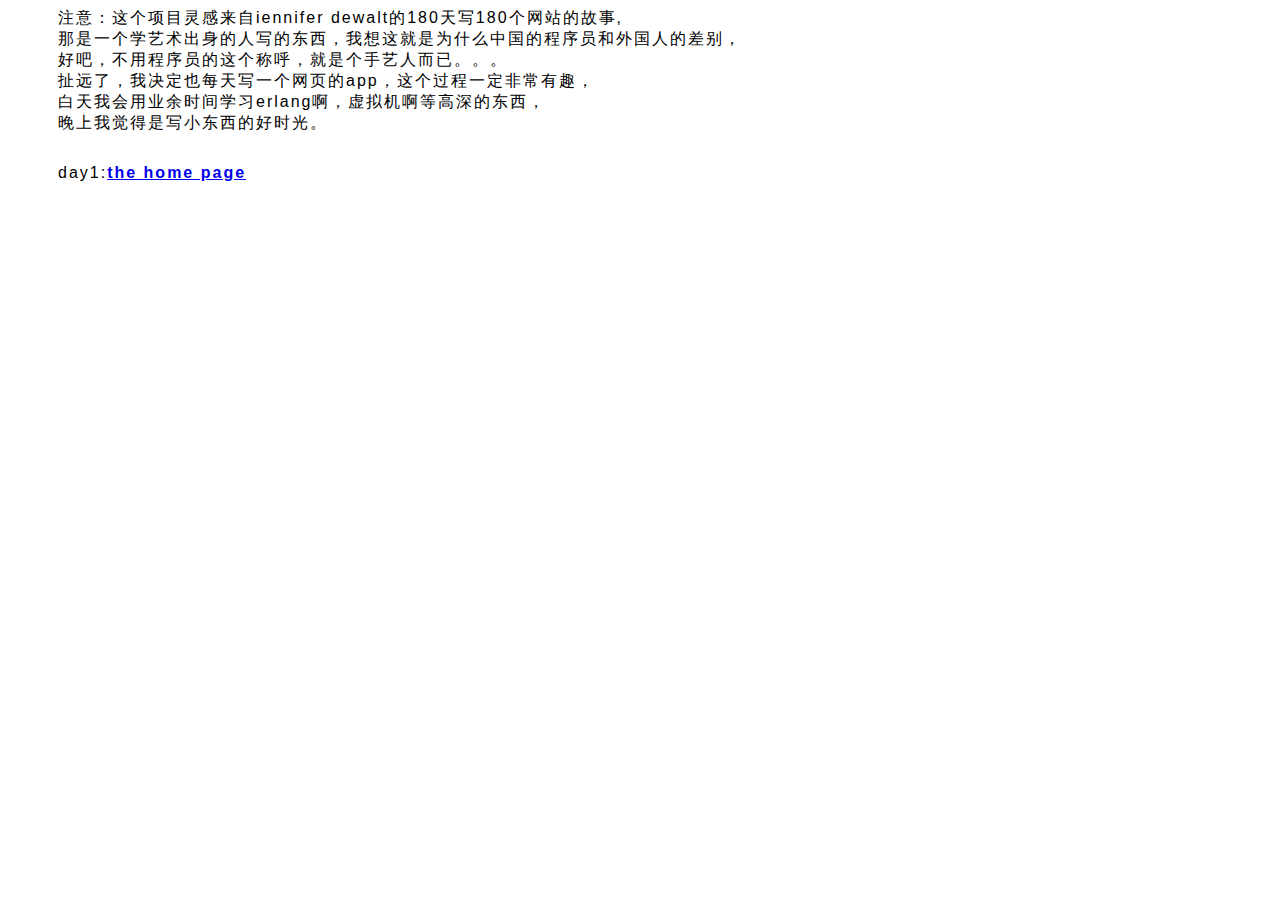
<file: index.html>
<html>
<head>
    <meta http-equiv="Content-Type" content="text/html;charset=gb2312" >
    <link rel="stylesheet" href="css/index.css">
    <title> ����|ÿ��һ��app</title>
</head>
<div in="index">

    <div id="info_container">
    	 
	<p>ע�⣺�����Ŀ�������iennifer dewalt��180��д180����վ�Ĺ���,<br>
	����һ��ѧ������������д�Ķ��������������Ϊʲô�й��ĳ���Ա������˵Ĳ��<br>
	�ðɣ����ó���Ա������ƺ������Ǹ������˶��ѡ�����<br>
	��Զ�ˣ��Ҿ���Ҳÿ��дһ����ҳ��app���������һ���ǳ���Ȥ��<br>
	�����һ���ҵ��ʱ��ѧϰerlang������������ȸ���Ķ�����<br>
	�����Ҿ�����дС�����ĺ�ʱ�⡣</p>
    	 
    </div>
    <div id="website_list_container">

	<div>day1:<span><a href="index.html">the home page</a></span></div>
    </div>
</div>
</html>
</file>
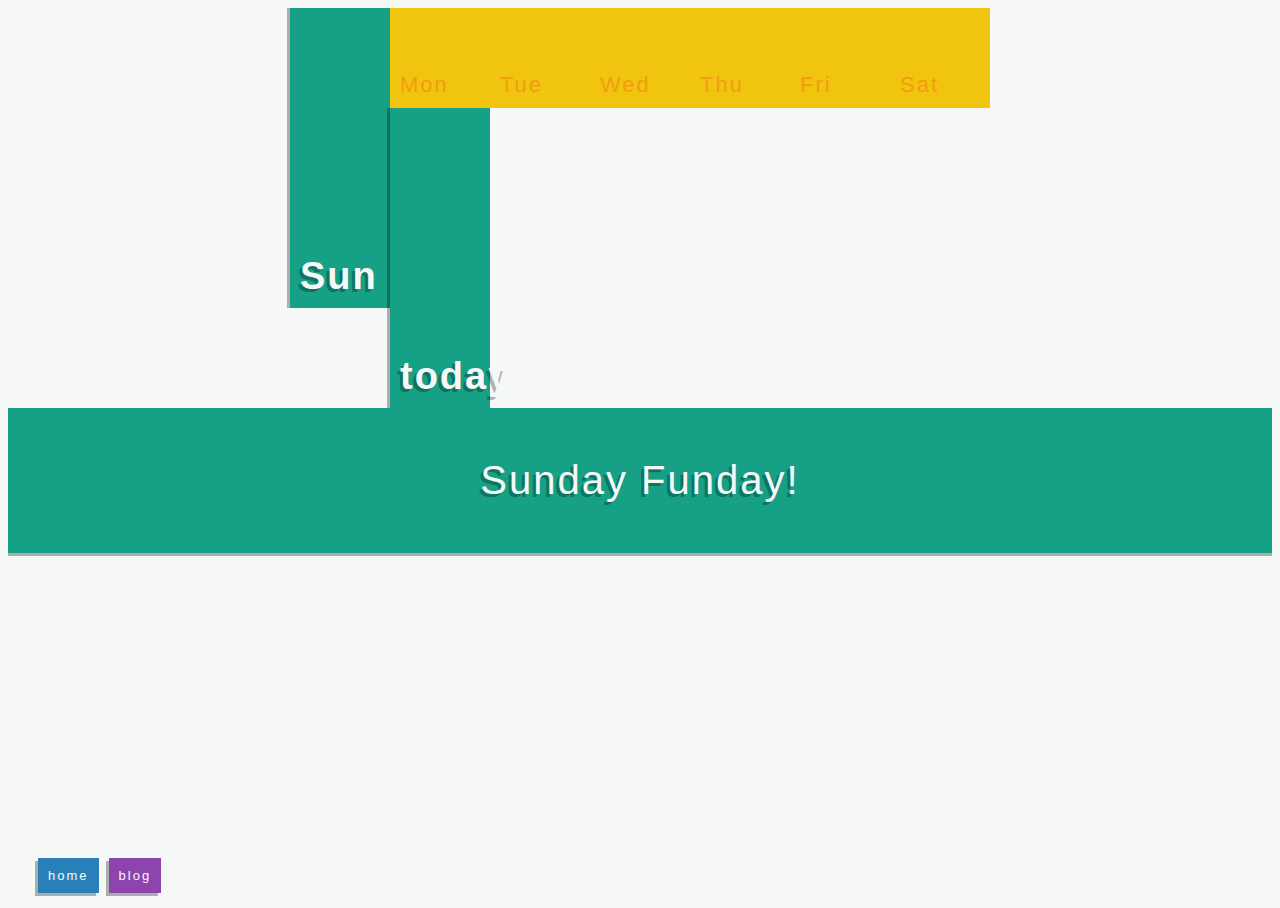
<file: day_tracker.html>
<html>
	<head>
		<meta charset="utf-8">
		<link rel="stylesheet" href="css/day_tracker.css">
		<script src="http://ajax.googleapis.com/ajax/libs/jquery/1.9.1/jquery.min.js"></script>
		<script type="text/javascript" src="js/day_tracker.js"></script>

	</head>

	<body id="day_tracker">
		<div id="wrap">
			<div id="main">
				<div id="tab_container">
					<div class="tab" id="0">
						<div class="day" >Sun</div>
					</div>
					<div class="tab" id="1">
						<div class="day" >Mon</div>
					</div>
					<div class="tab" id="2">
						<div class="day" >Tue</div>
					</div>
					<div class="tab" id="3">
						<div class="day" >Wed</div>
					</div>
					<div class="tab" id="4">
						<div class="day" >Thu</div>
					</div>
					<div class="tab" id="5">
						<div class="day" >Fri</div>
					</div>
					<div class="tab" id="6">
						<div class="day" >Sat</div>
					</div>
					<div class="tab" id="today">
						<div class="day">today</div>
					</div>
					<div class="clear"></div>
					
				</div>

				<div id="message">
				</div>
			</div>
		</div>
		<footer>
			<a href="index.html" id="home">home</a>
			<a href="http://1.zhangsong.sinaapp.com" id="blog">blog</a>
		</footer>
	</body>
</html>
</file>
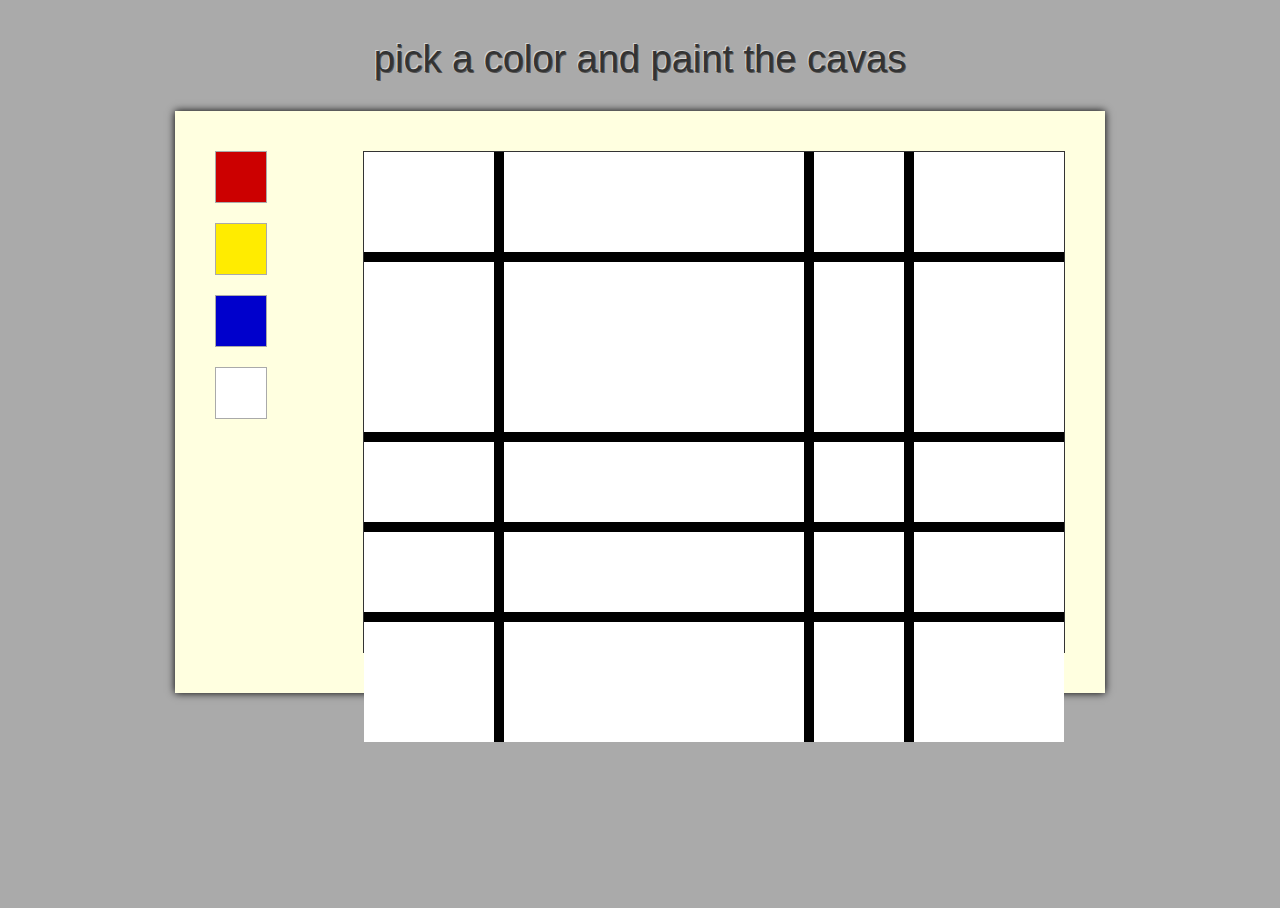
<file: mondrian.html>
<html>
<head>
    <meta http-equiv="Content-Type" content="text/html;charset=gb2312">
    <title>mondrian</title>
    <link rel="stylesheet" href="css/mondrian.css">
    <script src="http://ajax.googleapis.com/ajax/libs/jquery/1.9.1/jquery.min.js"></script>
    <script type="text/javascript" src="js/mondrian.js"></script>
</head>
<body id="mondrian">
    <div id="container">
	<div id="title"> pick a color and paint the cavas</div>
	<div id="spacer_container"><!-- this keeps the footer from overlapin g the workspace.-->
	    <div id="workspace">
		<div id="color_palette">
		    <div class="color" id="red"></div>
		    <div class="color" id="yellow"></div>
		    <div class="color" id="blue"></div>
		    <div class="color" id="white"></div>
		</div>
		<div id="painting">
		    <div id="row_1">
			<div class="row" id="row_1_box_1"></div>
			<div class="row" id="row_1_box_2"></div>
			<div class="row" id="row_1_box_3"></div>
			<div class="row" id="row_1_box_4"></div>
		    </div>
		    <div id="row_2">
			<div class="row" id="row_2_box_1"></div>
			<div class="row" id="row_2_box_2"></div>
			<div class="row" id="row_2_box_3"></div>
			<div class="row" id="row_2_box_4"></div>
		    </div>
		    <div id="row_3">
			<div class="row" id="row_3_box_1"></div>
			<div class="row" id="row_3_box_2"></div>
			<div class="row" id="row_3_box_3"></div>
			<div class="row" id="row_3_box_4"></div>
		    </div>
		    <div id="row_3">
			<div class="row" id="row_3_box_1"></div>
			<div class="row" id="row_3_box_2"></div>
			<div class="row" id="row_3_box_3"></div>
			<div class="row" id="row_3_box_4"></div>
		    </div>
		    <div id="row_4">
			<div class="row" id="row_4_box_1"></div>
			<div class="row" id="row_4_box_2"></div>
			<div class="row" id="row_4_box_3"></div>
			<div class="row" id="row_4_box_4"></div>
		    </div>
		</div>
		<div class="clear"></div>
	    </div>
	</div>
	<footer>
	</footer>
    </div>
</body>
</html>
</file>
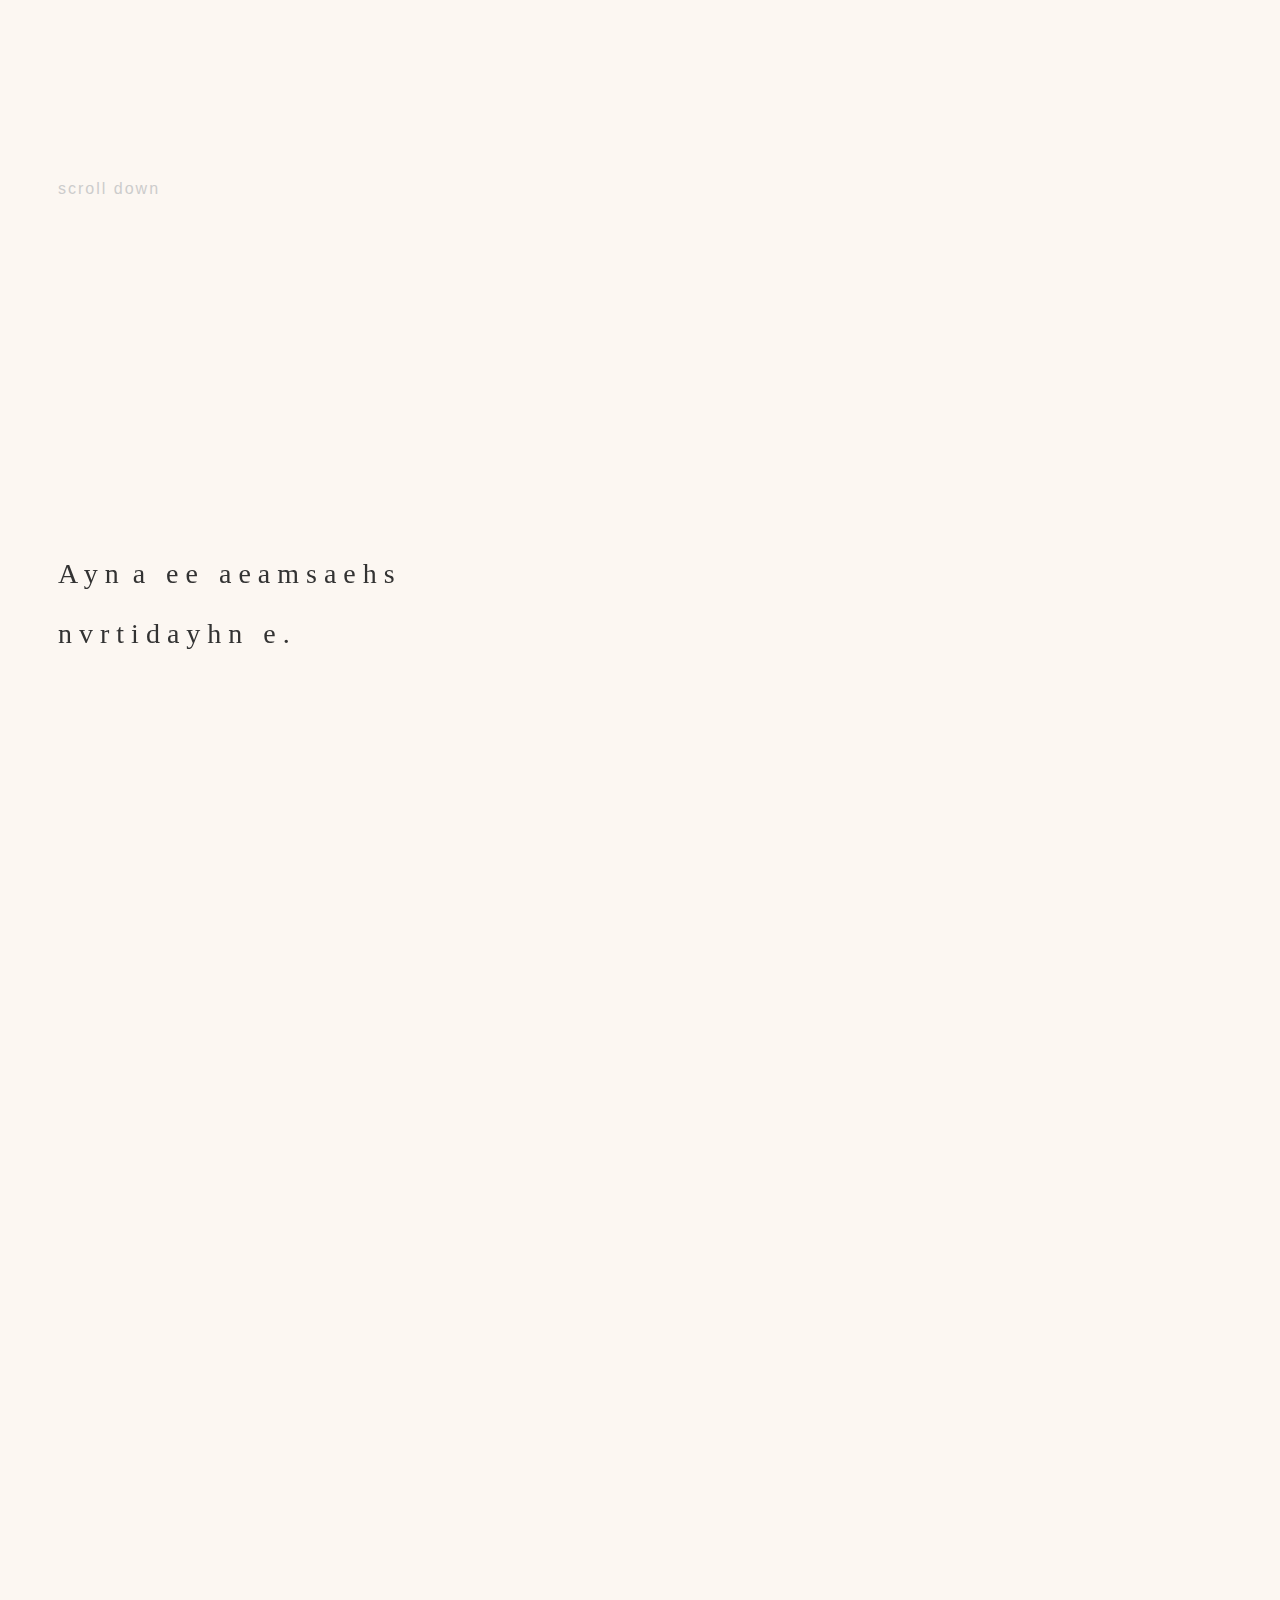
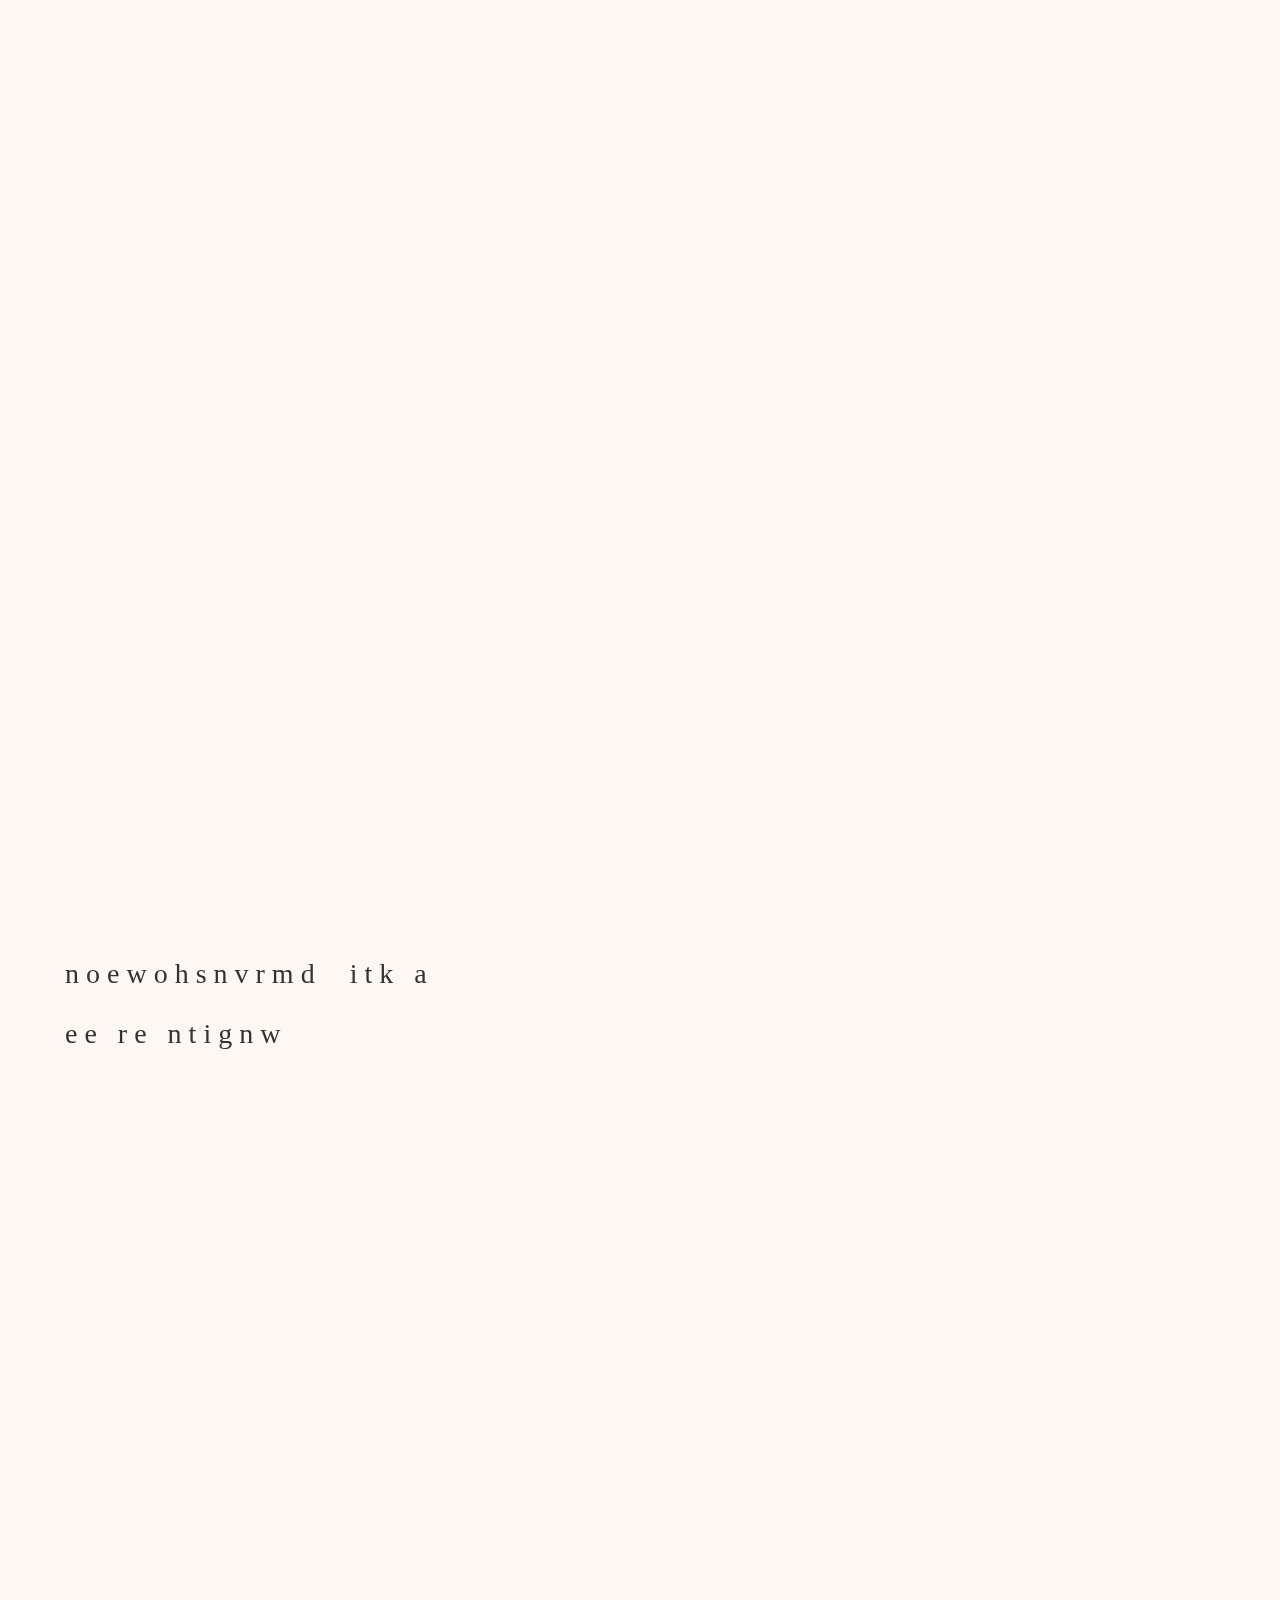
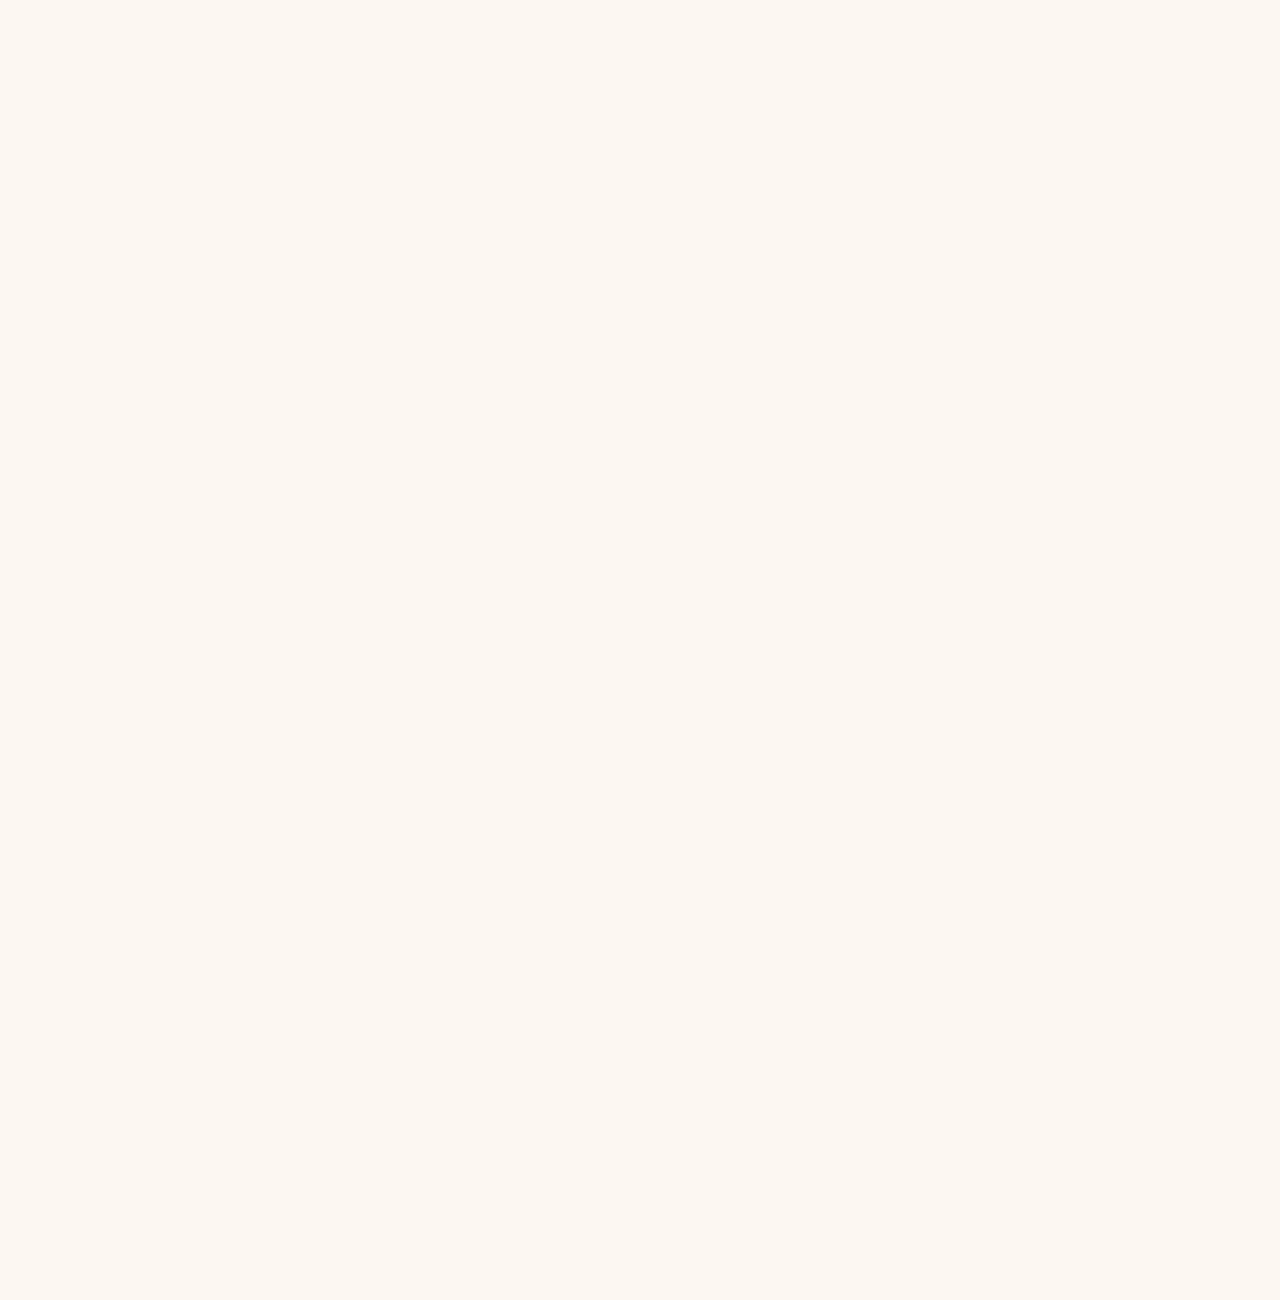
<file: secret_message.html>
<meta http-equiv="Content-Type" content="text/html;charset=gb2312">
<title> secret message</title>
<link rel="stylesheet" href="css/secret_message.css	">

<body id='secret_message'>
	<div id="header">
	</div>

	<div id="info"> scroll down</div>
	<div id="top_container">
		<div class="message" id="top">
			<p>
				A y n &nbsp;a &nbsp; e e &nbsp; a e a m s a e h s
			</p>
			<p>
				n v r t i d a y h n &nbsp; e .
			</p>
		</div>
	</div>
	<div id="bottom_container">
		<div class="message" id="bottom">
			<p>
				&nbsp;n o e w o h s n v r m d &nbsp; &nbsp; i t k &nbsp; a
			</p>
			<p>
				&nbsp;e e &nbsp; r e &nbsp; n t i g n w
			</p>
		</div>
	</div>
</body>
</file>
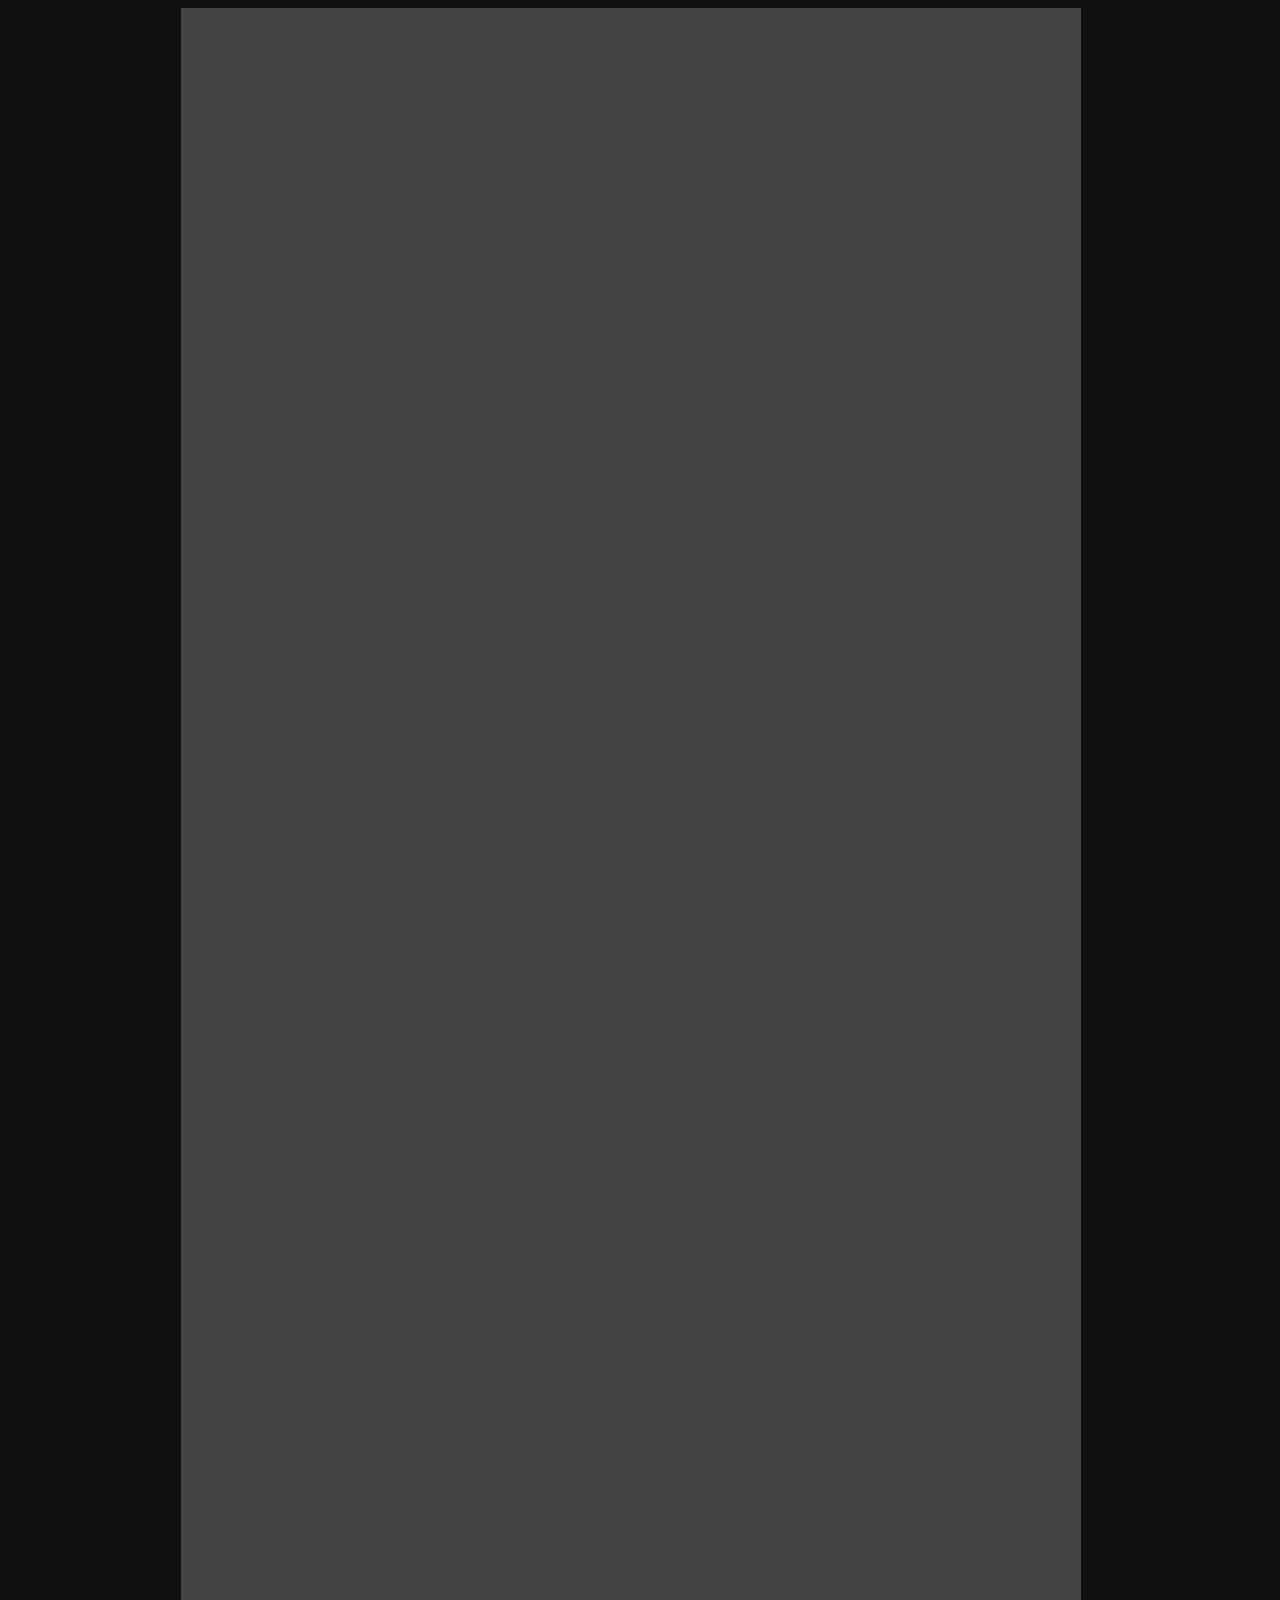
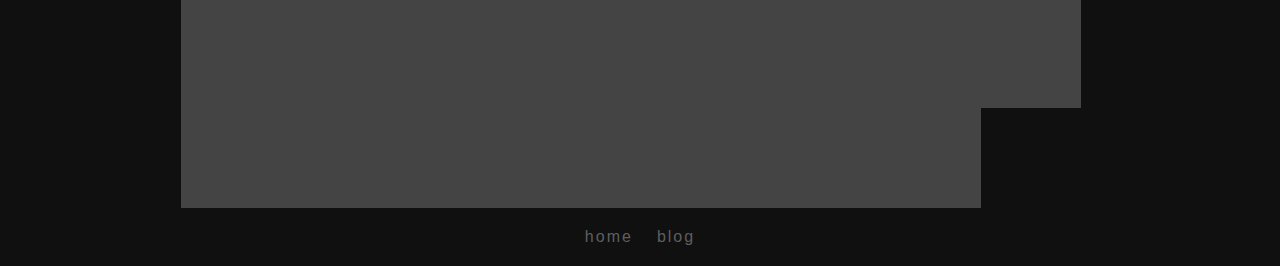
<file: technicolor_boxes.html>
<html>
	<head>
		<meta http-equiv="Content-Type" content="text/html;charset=gb2312">
		<title> technicolor boxes</title>
		<link rel="stylesheet" type="text/css" href="css/technicolor_boxes.css">
		<script type="text/javascript" src="http://ajax.googleapis.com/ajax/libs/jquery/1.9.1/jquery.min.js"></script>
		<script type="text/javascript" src="js/technicolor_boxes.js"></script>

	</head>
	<body id="technicolor_boxes">
		<div id="main">
			<div class="box"></div>
			<div class="box"></div>
			<div class="box"></div>
			<div class="box"></div>
			<div class="box"></div>
			<div class="box"></div>
			<div class="box"></div>
			<div class="box"></div>
			<div class="box"></div>
			<div class="box"></div>
			<div class="box"></div>
			<div class="box"></div>
			<div class="box"></div>
			<div class="box"></div>
			<div class="box"></div>
			<div class="box"></div>
			<div class="box"></div>
			<div class="box"></div>
			<div class="box"></div>
			<div class="box"></div>
			<div class="box"></div>
			<div class="box"></div>
			<div class="box"></div>
			<div class="box"></div>
			<div class="box"></div>
			<div class="box"></div>
			<div class="box"></div>
			<div class="box"></div>
			<div class="box"></div>
			<div class="box"></div>
			<div class="box"></div>
			<div class="box"></div>
			<div class="box"></div>
			<div class="box"></div>
			<div class="box"></div>
			<div class="box"></div>
			<div class="box"></div>
			<div class="box"></div>
			<div class="box"></div>
			<div class="box"></div>
			<div class="box"></div>
			<div class="box"></div>
			<div class="box"></div>
			<div class="box"></div>
			<div class="box"></div>
			<div class="box"></div>
			<div class="box"></div>
			<div class="box"></div>
			<div class="box"></div>
			<div class="box"></div>
			<div class="box"></div>
			<div class="box"></div>
			<div class="box"></div>
			<div class="box"></div>
			<div class="box"></div>
			<div class="box"></div>
			<div class="box"></div>
			<div class="box"></div>
			<div class="box"></div>
			<div class="box"></div>
			<div class="box"></div>
			<div class="box"></div>
			<div class="box"></div>
			<div class="box"></div>
			<div class="box"></div>
			<div class="box"></div>
			<div class="box"></div>
			<div class="box"></div>
			<div class="box"></div>
			<div class="box"></div>
			<div class="box"></div>
			<div class="box"></div>
			<div class="box"></div>
			<div class="box"></div>
			<div class="box"></div>
			<div class="box"></div>
			<div class="box"></div>
			<div class="box"></div>
			<div class="box"></div>
			<div class="box"></div>
			<div class="box"></div>
			<div class="box"></div>
			<div class="box"></div>
			<div class="box"></div>
			<div class="box"></div>
			<div class="box"></div>
			<div class="box"></div>
			<div class="box"></div>
			<div class="box"></div>
			<div class="box"></div>
			<div class="box"></div>
			<div class="box"></div>
			<div class="box"></div>
			<div class="box"></div>
			<div class="box"></div>
			<div class="box"></div>
			<div class="box"></div>
			<div class="box"></div>
			<div class="box"></div>
			<div class="box"></div>
			<div class="box"></div>
			<div class="box"></div>
			<div class="box"></div>
			<div class="box"></div>
			<div class="box"></div>
			<div class="box"></div>
			<div class="box"></div>
			<div class="box"></div>
			<div class="box"></div>
			<div class="box"></div>
			<div class="box"></div>
			<div class="box"></div>
			<div class="box"></div>
			<div class="box"></div>
			<div class="box"></div>
			<div class="box"></div>
			<div class="box"></div>
			<div class="box"></div>
			<div class="box"></div>
			<div class="box"></div>
			<div class="box"></div>
			<div class="box"></div>
			<div class="box"></div>
			<div class="box"></div>
			<div class="box"></div>
			<div class="box"></div>
			<div class="box"></div>
			<div class="box"></div>
			<div class="box"></div>
			<div class="box"></div>
			<div class="box"></div>
			<div class="box"></div>
			<div class="box"></div>
			<div class="box"></div>
			<div class="box"></div>
			<div class="box"></div>
			<div class="box"></div>
			<div class="box"></div>
			<div class="box"></div>
			<div class="box"></div>
			<div class="box"></div>
			<div class="box"></div>
			<div class="box"></div>
			<div class="box"></div>
			<div class="box"></div>
			<div class="box"></div>
			<div class="box"></div>
			<div class="box"></div>
			<div class="box"></div>
			<div class="box"></div>
			<div class="box"></div>
			<div class="box"></div>
			<div class="box"></div>
			<div class="box"></div>
			<div class="box"></div>
			<div class="box"></div>
			<div class="box"></div>
			<div class="box"></div>
			<div class="box"></div>
			<div class="box"></div>
			<div class="box"></div>

			<div class="clear"></div>
		</div>
		<footer>
			<a href="index.html" id="box_1">home</a>
			<a href="http://1.zhangsong.sinaapp.com/" id="box_2">blog</a>
		</footer>

	</body>

</html>
</file>
<file: css/index.css>
body{
	font-family:Arial,sans-serif;
	color-#5f5f5f;
	letter-spacing:2px;
}
a{
	color:#8b00eo;
	font-weight:bold;
}
#website_list_container{
	margin:30px 0 20px 50px;
}
#info_container{
	font-size:16px;
	margin:0 50px;
}
</file>
<file: css/day_tracker.css>
html,
body {
	height: 100%;
	font-family: Arial,sans-serif;
	letter-spacing: 2px;
	color: #333;
	text-align: center;
	background-color: #f6f8f8;
}
#tab_container{
	width: 700px;
	margin: 0 auto;
}
.tab{
	position: relative;
	float: left;
	background-color: #F1c40f;
	height: 100px;
	width: 100px;
}
.day{
	position: absolute;
	bottom: 10px;
	left:10px;
	font-size: 22px;
	color:#f39c12;
}
#today {
	height: 300px;
	background-color: #16A085;

	box-shadow: -3px 0 0 rgba(0,0,0,0.3);
	
}

#today .day {
	font-size: 38px;
	font-weight: bold;
	color: #f6f8f8;
	text-shadow: -3px 3px 0 rgba(0,0,0,0.3);
}

.clear {
	clear: both;
}

#message{
	padding: 50px;
	font-size: 40px;
	color: #f6f8f8;
	background-color: #16A085;
	text-shadow: -3px 3px 0 rgba(0,0,0,0.3);

	box-shadow: 0 3px 0 rgba(0,0,0,0.3);

}

#wrap {
	min-height: 100%;
}

#main {
	overflow: auto;
	padding-bottom: 50px;
	height: 500px;
}

footer {
	position: relative;
	margin-top: -50px;
	height: 50px;
	padding-left: 30px;
	clear: both;
}

footer a:link {
	float: left;
	padding: 10px;
	font-family: Arial, sans-serif;
	color: #f6f8f8;
	letter-spacing: 2px;
	font-size: 13px;
	text-decoration: none;
}

footer a:hover {
	color: #7ccd24;
}

footer a:visited {
	color: #f6f8f8;
}

#home {
	background-color: #2980B9;
	margin-right: 10px;
	box-shadow: -3px 3px 0 rgba(0,0,0,0.3);

}

#blog {
	background-color: #8E44AD;
	margin-right: 10px;
	box-shadow: -3px 3px 0 rgba(0,0,0,0.3);

}
</file>
<file: css/mondrian.css>
html,
body{
    height:100%;
    background-color:#aaa;
}
#container{
    min-height:100%;
    position:relative;
}
#title{
    text-align:center;
    color:#333;
    padding: 30px 0;
    font-family:"Century Gothic",CenturyGothic,AppleGothic,sans-serif;
    font-size:38px;
    text-shadow:-1px -1px 0 rgba(255,255,255,0.5), 1px 1px 0 rgba(0,0,0,0.5);
}
#pacer_container {
    padding-bottom: 60px;
}

#workspace {
    background-color: #ffffe0;
    width: 850px;
    margin: 0 auto;
    padding: 40px 40px;
    box-shadow: 0 0 8px black;
}

#painting {
    float: right;
    height: 500px;
    width: 700px;
    border: 1px solid #333;
}

#color_palette {
    float: left;
}


.color {
    height: 50px;
    width: 50px;
    border: 1px solid #aaa;
    margin-bottom: 20px;
    cursor: pointer;
}
#red{
    background-color:#cc0000;
}

#yellow {
    background-color: #ffec00;
}

#blue {
    background-color: #0000cc;
}

#white {

    background-color: white;
}

#row_1 {
    height: 100px;
    border-bottom: 10px solid black;
}
#row_2 {
    height: 170px;
    border-bottom: 10px solid black;
}
#row_3 {
    height: 80px;
    border-bottom: 10px solid black;
}
#row_4 {
    height: 150px;
}
#row_1_box_1 {
    float: left;
    width: 130px;
    height: 100px;
    border-right: 10px solid black;
    background-color: white;
}
#row_1_box_2 {
    float: left;
    width: 300px;
    height: 100px;
    border-right: 10px solid black;
    background-color: white;
}
#row_1_box_3 {
    float: left;
    width: 90px;
    height: 100px;
    border-right: 10px solid black;
    background-color: white;
}
#row_1_box_4 {
    float: right;
    width: 150px;
    height: 100px;
    background-color: white;
}

#row_2_box_1 {
    float: left;
    width: 130px;
    height: 170px;
    border-right: 10px solid black;
    border-bottom: 10px solid black;
    background-color: white;
}
#row_2_box_2 {
    float: left;
    width: 300px;
    height: 170px;
    border-right: 10px solid black;
    background-color: white;
}
#row_2_box_3 {
    float: left;
    width: 90px;
    height: 170px;
    border-right: 10px solid black;
    background-color: white;
}
#row_2_box_4 {
    float: right;
    width: 150px;
    height: 170px;
    background-color: white;
}

#row_3_box_1 {
    float: left;
    width: 130px;
    height: 80px;
    border-right: 10px solid black;
    background-color: white;
}
#row_3_box_2 {
    float: left;
    width: 300px;
    height: 80px;
    border-right: 10px solid black;
    background-color: white;
}
#row_3_box_3 {
    float: left;
    width: 90px;
    height: 80px;
    border-right: 10px solid black;
    background-color: white;
}
#row_3_box_4 {
    float: right;
    width: 150px;
    height: 80px;
    background-color: white;
}

#row_4_box_1 {
    float: left;
    width: 130px;
    height: 120px;
    border-right: 10px solid black;
    background-color: white;
}
#row_4_box_2 {
    float: left;
    width: 300px;
    height: 120px;
    border-right: 10px solid black;
    background-color: white;
}
#row_4_box_3 {
    float: left;
    width: 90px;
    height: 120px;
    border-right: 10px solid black;
    background-color: white;
}
#row_4_box_4 {
    float: right;
    width: 150px;
    height: 120px;
    background-color: white;
}
.clear {
    clear: both;
}
</file>
<file: css/secret_message.css>
body{
	background-color: #fcf7f2;
	font-family: "Century Gothic",CenturyGothic,AppleGothic,sans-serif;
}
#header{
	position: absolute;
	right: 20px;
	top: 20px;
	width: 100%;
	text-align: right;
}

#home{
	margin-right: 10px;
}
#info{
	letter-spacing: 2px;
	color:#ccc;
	margin: 180px 0 0 50px;
}
#top_container{
	position: fixed;
	top:500px;
}
.message{
	padding: 30px 30px 30px 50px;
	font-family: Monaco,Consolas;
	font-size: 28px;
	color: #333;
	width: 680px;
}
#bottom_container{
	position: absolute;
	top :2500px;
	height: 2000px;
	width: 100%;
};
</file>
<file: css/technicolor_boxes.css>
html,
body{
	height:100%;
	background-color: #101010;
}
#main{
	width: 918px;
	margin: 0 auto;
}

.box{
	position: relative;
	z-index: 1;
	float: left;
	height: 100px;
	width: 100px;
	background-color: #444;
}
.clear{
	clear:both;
}

footer{
	padding: 20px;
	text-align: center;
}
footer a:link {
	font-family: Arial,sans-serif;
	color:#5f5f5f;
	letter-spacing: 2px;
	font-size: 16px;
	text-decoration: none;
	margin:20px 10px;
}
footer a:hover{
	color:green;
}
</file>
